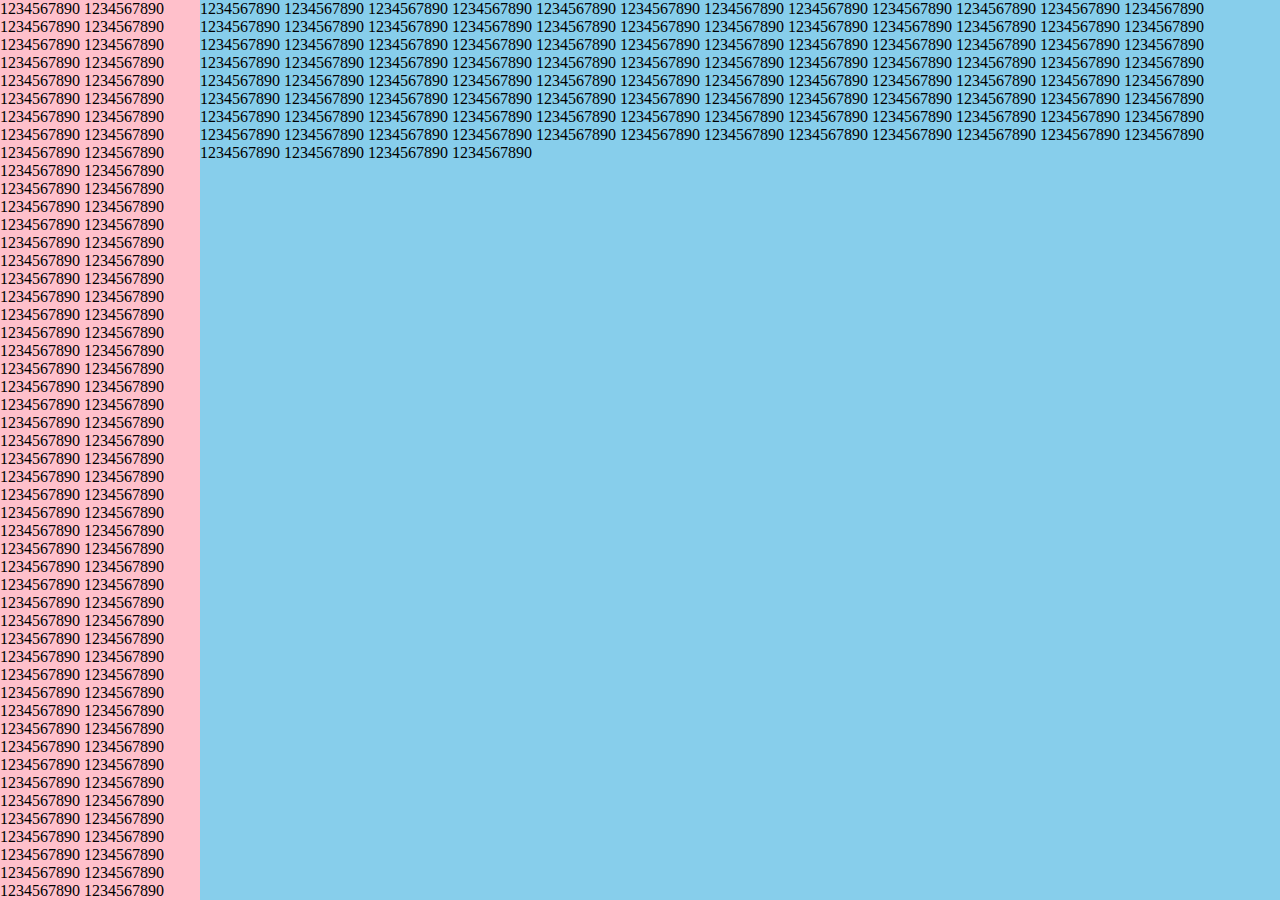
<file: Quest-02-Hello-CSS/skeletons/layout1.html>
<!DOCTYPE html>
<html>
	<head>
		<meta charset="UTF-8">
		<link rel="stylesheet" href="layout1.css">
	</head>
	<body>
		<aside>
			1234567890 1234567890 1234567890 1234567890 1234567890 1234567890 1234567890 1234567890 1234567890 1234567890 
			1234567890 1234567890 1234567890 1234567890 1234567890 1234567890 1234567890 1234567890 1234567890 1234567890 
			1234567890 1234567890 1234567890 1234567890 1234567890 1234567890 1234567890 1234567890 1234567890 1234567890 
			1234567890 1234567890 1234567890 1234567890 1234567890 1234567890 1234567890 1234567890 1234567890 1234567890 
			1234567890 1234567890 1234567890 1234567890 1234567890 1234567890 1234567890 1234567890 1234567890 1234567890 
			1234567890 1234567890 1234567890 1234567890 1234567890 1234567890 1234567890 1234567890 1234567890 1234567890 
			1234567890 1234567890 1234567890 1234567890 1234567890 1234567890 1234567890 1234567890 1234567890 1234567890 
			1234567890 1234567890 1234567890 1234567890 1234567890 1234567890 1234567890 1234567890 1234567890 1234567890 
			1234567890 1234567890 1234567890 1234567890 1234567890 1234567890 1234567890 1234567890 1234567890 1234567890 
			1234567890 1234567890 1234567890 1234567890 1234567890 1234567890 1234567890 1234567890 1234567890 1234567890 
		</aside>

		<div class="main">
			1234567890 1234567890 1234567890 1234567890 1234567890 1234567890 1234567890 1234567890 1234567890 1234567890 
			1234567890 1234567890 1234567890 1234567890 1234567890 1234567890 1234567890 1234567890 1234567890 1234567890 
			1234567890 1234567890 1234567890 1234567890 1234567890 1234567890 1234567890 1234567890 1234567890 1234567890 
			1234567890 1234567890 1234567890 1234567890 1234567890 1234567890 1234567890 1234567890 1234567890 1234567890 
			1234567890 1234567890 1234567890 1234567890 1234567890 1234567890 1234567890 1234567890 1234567890 1234567890 
			1234567890 1234567890 1234567890 1234567890 1234567890 1234567890 1234567890 1234567890 1234567890 1234567890 
			1234567890 1234567890 1234567890 1234567890 1234567890 1234567890 1234567890 1234567890 1234567890 1234567890 
			1234567890 1234567890 1234567890 1234567890 1234567890 1234567890 1234567890 1234567890 1234567890 1234567890 
			1234567890 1234567890 1234567890 1234567890 1234567890 1234567890 1234567890 1234567890 1234567890 1234567890 
			1234567890 1234567890 1234567890 1234567890 1234567890 1234567890 1234567890 1234567890 1234567890 1234567890 
		</div>
	</body>
</html>
</file>
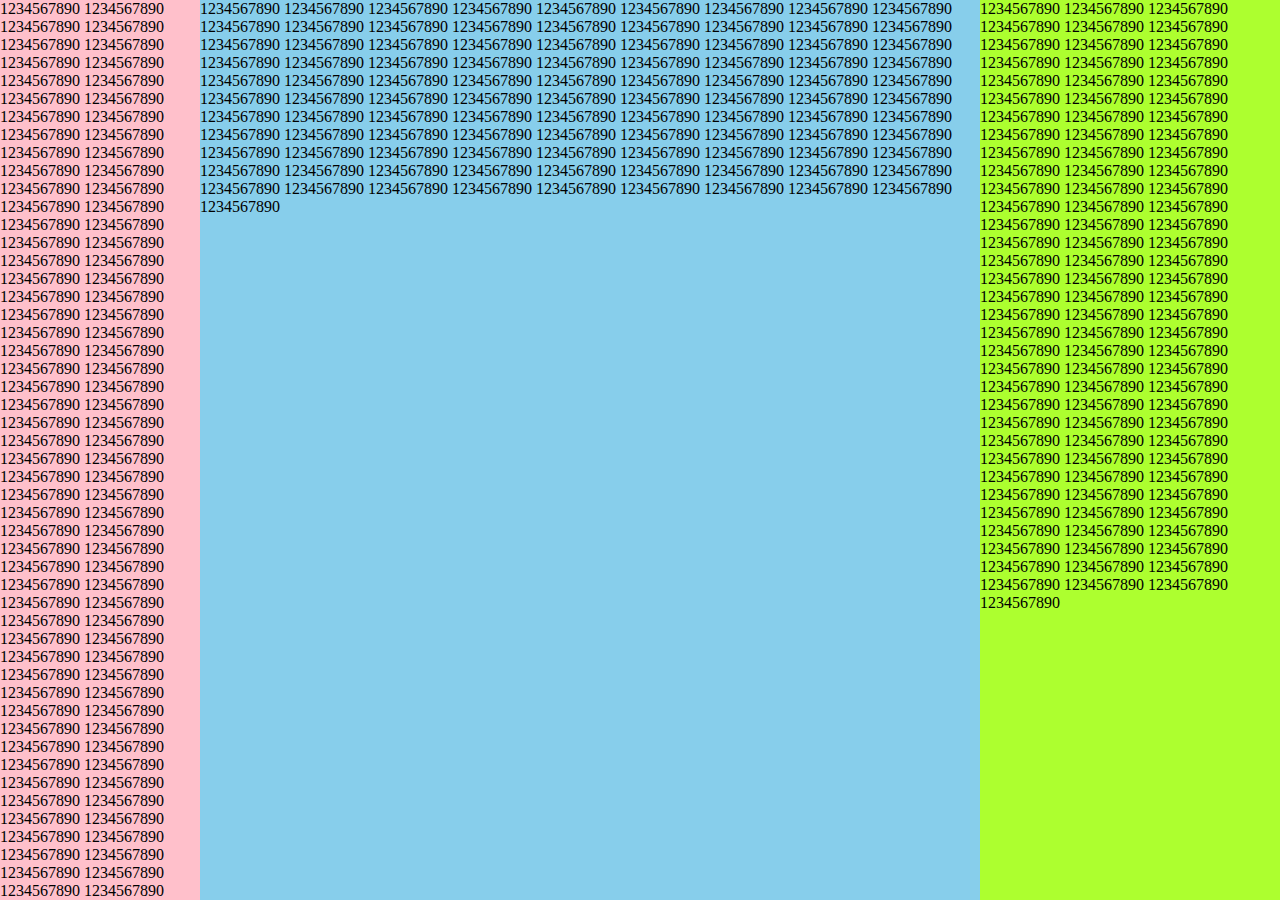
<file: Quest-02-Hello-CSS/skeletons/layout2.html>
<!DOCTYPE html>
<html>
	<head>
		<meta charset="UTF-8">
		<link rel="stylesheet" href="layout2.css">
	</head>
	<body>
		<aside class="left">
			1234567890 1234567890 1234567890 1234567890 1234567890 1234567890 1234567890 1234567890 1234567890 1234567890 
			1234567890 1234567890 1234567890 1234567890 1234567890 1234567890 1234567890 1234567890 1234567890 1234567890 
			1234567890 1234567890 1234567890 1234567890 1234567890 1234567890 1234567890 1234567890 1234567890 1234567890 
			1234567890 1234567890 1234567890 1234567890 1234567890 1234567890 1234567890 1234567890 1234567890 1234567890 
			1234567890 1234567890 1234567890 1234567890 1234567890 1234567890 1234567890 1234567890 1234567890 1234567890 
			1234567890 1234567890 1234567890 1234567890 1234567890 1234567890 1234567890 1234567890 1234567890 1234567890 
			1234567890 1234567890 1234567890 1234567890 1234567890 1234567890 1234567890 1234567890 1234567890 1234567890 
			1234567890 1234567890 1234567890 1234567890 1234567890 1234567890 1234567890 1234567890 1234567890 1234567890 
			1234567890 1234567890 1234567890 1234567890 1234567890 1234567890 1234567890 1234567890 1234567890 1234567890 
			1234567890 1234567890 1234567890 1234567890 1234567890 1234567890 1234567890 1234567890 1234567890 1234567890 
		</aside>

		<div class="main">
			1234567890 1234567890 1234567890 1234567890 1234567890 1234567890 1234567890 1234567890 1234567890 1234567890 
			1234567890 1234567890 1234567890 1234567890 1234567890 1234567890 1234567890 1234567890 1234567890 1234567890 
			1234567890 1234567890 1234567890 1234567890 1234567890 1234567890 1234567890 1234567890 1234567890 1234567890 
			1234567890 1234567890 1234567890 1234567890 1234567890 1234567890 1234567890 1234567890 1234567890 1234567890 
			1234567890 1234567890 1234567890 1234567890 1234567890 1234567890 1234567890 1234567890 1234567890 1234567890 
			1234567890 1234567890 1234567890 1234567890 1234567890 1234567890 1234567890 1234567890 1234567890 1234567890 
			1234567890 1234567890 1234567890 1234567890 1234567890 1234567890 1234567890 1234567890 1234567890 1234567890 
			1234567890 1234567890 1234567890 1234567890 1234567890 1234567890 1234567890 1234567890 1234567890 1234567890 
			1234567890 1234567890 1234567890 1234567890 1234567890 1234567890 1234567890 1234567890 1234567890 1234567890 
			1234567890 1234567890 1234567890 1234567890 1234567890 1234567890 1234567890 1234567890 1234567890 1234567890 
		</div>

		<aside class="right">
			1234567890 1234567890 1234567890 1234567890 1234567890 1234567890 1234567890 1234567890 1234567890 1234567890 
			1234567890 1234567890 1234567890 1234567890 1234567890 1234567890 1234567890 1234567890 1234567890 1234567890 
			1234567890 1234567890 1234567890 1234567890 1234567890 1234567890 1234567890 1234567890 1234567890 1234567890 
			1234567890 1234567890 1234567890 1234567890 1234567890 1234567890 1234567890 1234567890 1234567890 1234567890 
			1234567890 1234567890 1234567890 1234567890 1234567890 1234567890 1234567890 1234567890 1234567890 1234567890 
			1234567890 1234567890 1234567890 1234567890 1234567890 1234567890 1234567890 1234567890 1234567890 1234567890 
			1234567890 1234567890 1234567890 1234567890 1234567890 1234567890 1234567890 1234567890 1234567890 1234567890 
			1234567890 1234567890 1234567890 1234567890 1234567890 1234567890 1234567890 1234567890 1234567890 1234567890 
			1234567890 1234567890 1234567890 1234567890 1234567890 1234567890 1234567890 1234567890 1234567890 1234567890 
			1234567890 1234567890 1234567890 1234567890 1234567890 1234567890 1234567890 1234567890 1234567890 1234567890 
		</aside>
	</body>
</html>
</file>
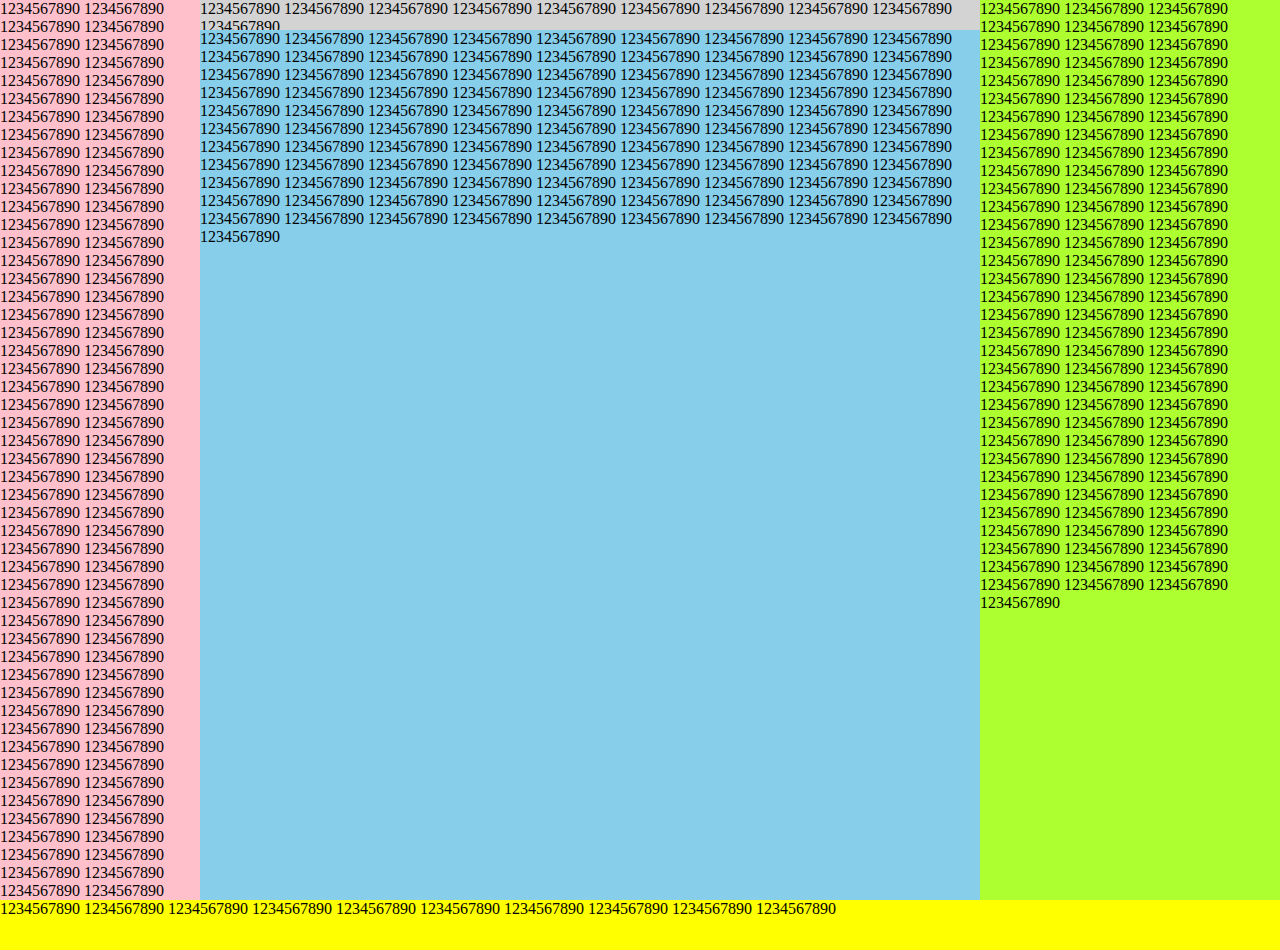
<file: Quest-02-Hello-CSS/skeletons/layout3.html>
<!DOCTYPE html>
<html>
	<head>
		<meta charset="UTF-8">
		<link rel="stylesheet" href="layout3.css">
	</head>
	<body>
		<section class="contents">
			<aside class="left">
				1234567890 1234567890 1234567890 1234567890 1234567890 1234567890 1234567890 1234567890 1234567890 1234567890 
				1234567890 1234567890 1234567890 1234567890 1234567890 1234567890 1234567890 1234567890 1234567890 1234567890 
				1234567890 1234567890 1234567890 1234567890 1234567890 1234567890 1234567890 1234567890 1234567890 1234567890 
				1234567890 1234567890 1234567890 1234567890 1234567890 1234567890 1234567890 1234567890 1234567890 1234567890 
				1234567890 1234567890 1234567890 1234567890 1234567890 1234567890 1234567890 1234567890 1234567890 1234567890 
				1234567890 1234567890 1234567890 1234567890 1234567890 1234567890 1234567890 1234567890 1234567890 1234567890 
				1234567890 1234567890 1234567890 1234567890 1234567890 1234567890 1234567890 1234567890 1234567890 1234567890 
				1234567890 1234567890 1234567890 1234567890 1234567890 1234567890 1234567890 1234567890 1234567890 1234567890 
				1234567890 1234567890 1234567890 1234567890 1234567890 1234567890 1234567890 1234567890 1234567890 1234567890 
				1234567890 1234567890 1234567890 1234567890 1234567890 1234567890 1234567890 1234567890 1234567890 1234567890 
			</aside>

			<div class="main">
				<header>
					1234567890 1234567890 1234567890 1234567890 1234567890 1234567890 1234567890 1234567890 1234567890 1234567890 
				</header>

				<section class="inside">
					1234567890 1234567890 1234567890 1234567890 1234567890 1234567890 1234567890 1234567890 1234567890 1234567890 
					1234567890 1234567890 1234567890 1234567890 1234567890 1234567890 1234567890 1234567890 1234567890 1234567890 
					1234567890 1234567890 1234567890 1234567890 1234567890 1234567890 1234567890 1234567890 1234567890 1234567890 
					1234567890 1234567890 1234567890 1234567890 1234567890 1234567890 1234567890 1234567890 1234567890 1234567890 
					1234567890 1234567890 1234567890 1234567890 1234567890 1234567890 1234567890 1234567890 1234567890 1234567890 
					1234567890 1234567890 1234567890 1234567890 1234567890 1234567890 1234567890 1234567890 1234567890 1234567890 
					1234567890 1234567890 1234567890 1234567890 1234567890 1234567890 1234567890 1234567890 1234567890 1234567890 
					1234567890 1234567890 1234567890 1234567890 1234567890 1234567890 1234567890 1234567890 1234567890 1234567890 
					1234567890 1234567890 1234567890 1234567890 1234567890 1234567890 1234567890 1234567890 1234567890 1234567890 
					1234567890 1234567890 1234567890 1234567890 1234567890 1234567890 1234567890 1234567890 1234567890 1234567890 
				</section>
			</div>

			<aside class="right">
				1234567890 1234567890 1234567890 1234567890 1234567890 1234567890 1234567890 1234567890 1234567890 1234567890 
				1234567890 1234567890 1234567890 1234567890 1234567890 1234567890 1234567890 1234567890 1234567890 1234567890 
				1234567890 1234567890 1234567890 1234567890 1234567890 1234567890 1234567890 1234567890 1234567890 1234567890 
				1234567890 1234567890 1234567890 1234567890 1234567890 1234567890 1234567890 1234567890 1234567890 1234567890 
				1234567890 1234567890 1234567890 1234567890 1234567890 1234567890 1234567890 1234567890 1234567890 1234567890 
				1234567890 1234567890 1234567890 1234567890 1234567890 1234567890 1234567890 1234567890 1234567890 1234567890 
				1234567890 1234567890 1234567890 1234567890 1234567890 1234567890 1234567890 1234567890 1234567890 1234567890 
				1234567890 1234567890 1234567890 1234567890 1234567890 1234567890 1234567890 1234567890 1234567890 1234567890 
				1234567890 1234567890 1234567890 1234567890 1234567890 1234567890 1234567890 1234567890 1234567890 1234567890 
				1234567890 1234567890 1234567890 1234567890 1234567890 1234567890 1234567890 1234567890 1234567890 1234567890 
			</aside>
		</section>

		<footer>
			1234567890 1234567890 1234567890 1234567890 1234567890 1234567890 1234567890 1234567890 1234567890 1234567890 
		</footer>
	</body>
</html>
</file>
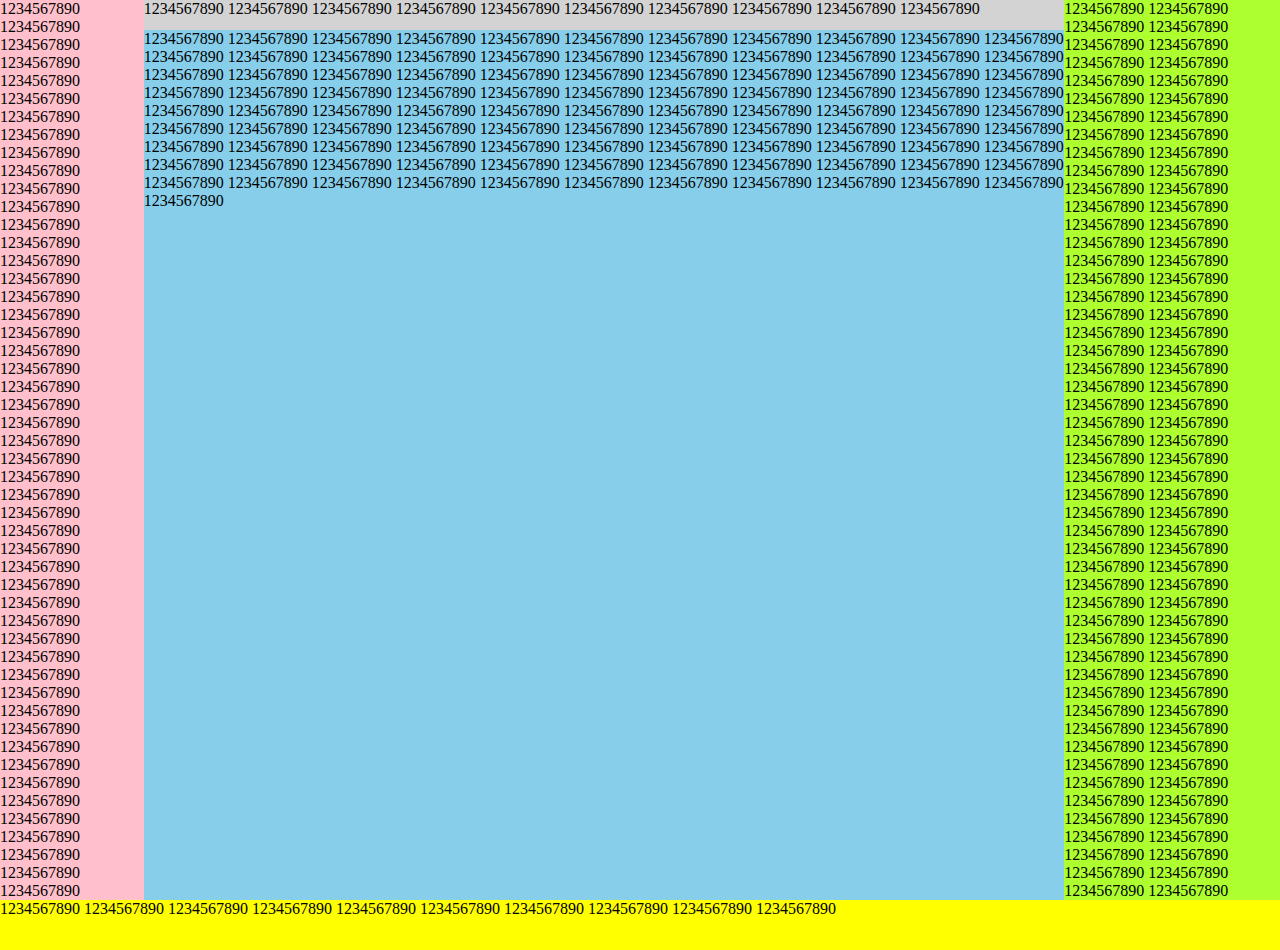
<file: Quest-02-Hello-CSS/skeletons/layout4.html>
<!DOCTYPE html>
<html>
	<head>
		<meta charset="UTF-8">
		<link rel="stylesheet" href="layout4.css">
	</head>
	<body>
		<section class="contents">
			<aside class="left">
				1234567890 1234567890 1234567890 1234567890 1234567890 1234567890 1234567890 1234567890 1234567890 1234567890 
				1234567890 1234567890 1234567890 1234567890 1234567890 1234567890 1234567890 1234567890 1234567890 1234567890 
				1234567890 1234567890 1234567890 1234567890 1234567890 1234567890 1234567890 1234567890 1234567890 1234567890 
				1234567890 1234567890 1234567890 1234567890 1234567890 1234567890 1234567890 1234567890 1234567890 1234567890 
				1234567890 1234567890 1234567890 1234567890 1234567890 1234567890 1234567890 1234567890 1234567890 1234567890 
				1234567890 1234567890 1234567890 1234567890 1234567890 1234567890 1234567890 1234567890 1234567890 1234567890 
				1234567890 1234567890 1234567890 1234567890 1234567890 1234567890 1234567890 1234567890 1234567890 1234567890 
				1234567890 1234567890 1234567890 1234567890 1234567890 1234567890 1234567890 1234567890 1234567890 1234567890 
				1234567890 1234567890 1234567890 1234567890 1234567890 1234567890 1234567890 1234567890 1234567890 1234567890 
				1234567890 1234567890 1234567890 1234567890 1234567890 1234567890 1234567890 1234567890 1234567890 1234567890 
			</aside>

			<div class="main">
				<header>
					1234567890 1234567890 1234567890 1234567890 1234567890 1234567890 1234567890 1234567890 1234567890 1234567890 
				</header>

				<section class="inside">
					1234567890 1234567890 1234567890 1234567890 1234567890 1234567890 1234567890 1234567890 1234567890 1234567890 
					1234567890 1234567890 1234567890 1234567890 1234567890 1234567890 1234567890 1234567890 1234567890 1234567890 
					1234567890 1234567890 1234567890 1234567890 1234567890 1234567890 1234567890 1234567890 1234567890 1234567890 
					1234567890 1234567890 1234567890 1234567890 1234567890 1234567890 1234567890 1234567890 1234567890 1234567890 
					1234567890 1234567890 1234567890 1234567890 1234567890 1234567890 1234567890 1234567890 1234567890 1234567890 
					1234567890 1234567890 1234567890 1234567890 1234567890 1234567890 1234567890 1234567890 1234567890 1234567890 
					1234567890 1234567890 1234567890 1234567890 1234567890 1234567890 1234567890 1234567890 1234567890 1234567890 
					1234567890 1234567890 1234567890 1234567890 1234567890 1234567890 1234567890 1234567890 1234567890 1234567890 
					1234567890 1234567890 1234567890 1234567890 1234567890 1234567890 1234567890 1234567890 1234567890 1234567890 
					1234567890 1234567890 1234567890 1234567890 1234567890 1234567890 1234567890 1234567890 1234567890 1234567890 
				</section>
			</div>

			<aside class="right">
				1234567890 1234567890 1234567890 1234567890 1234567890 1234567890 1234567890 1234567890 1234567890 1234567890 
				1234567890 1234567890 1234567890 1234567890 1234567890 1234567890 1234567890 1234567890 1234567890 1234567890 
				1234567890 1234567890 1234567890 1234567890 1234567890 1234567890 1234567890 1234567890 1234567890 1234567890 
				1234567890 1234567890 1234567890 1234567890 1234567890 1234567890 1234567890 1234567890 1234567890 1234567890 
				1234567890 1234567890 1234567890 1234567890 1234567890 1234567890 1234567890 1234567890 1234567890 1234567890 
				1234567890 1234567890 1234567890 1234567890 1234567890 1234567890 1234567890 1234567890 1234567890 1234567890 
				1234567890 1234567890 1234567890 1234567890 1234567890 1234567890 1234567890 1234567890 1234567890 1234567890 
				1234567890 1234567890 1234567890 1234567890 1234567890 1234567890 1234567890 1234567890 1234567890 1234567890 
				1234567890 1234567890 1234567890 1234567890 1234567890 1234567890 1234567890 1234567890 1234567890 1234567890 
				1234567890 1234567890 1234567890 1234567890 1234567890 1234567890 1234567890 1234567890 1234567890 1234567890 
			</aside>
		</section>

		<footer>
			1234567890 1234567890 1234567890 1234567890 1234567890 1234567890 1234567890 1234567890 1234567890 1234567890 
		</footer>
	</body>
</html>
</file>
<file: Quest-02-Hello-CSS/skeletons/layout1.css>
body {
	position: absolute;
	left: 0;
	top: 0;
	width: 100%;
	height: 100%;
	margin: 0;
	padding: 0;
	display: table;
}

aside {
	background-color: pink;
	/* TODO: 이 곳을 채우세요! */
	width: 200px;
	display: table-cell;
}

.main {
	background-color: skyblue;
	/* TODO: 이 곳을 채우세요! */
	display: table-cell;
}
.main,
.aside {
	vertical-align: top;
}
</file>
<file: Quest-02-Hello-CSS/skeletons/layout2.css>
body {
	position: absolute;
	left: 0;
	top: 0;
	width: 100%;
	height: 100%;
	margin: 0;
	padding: 0;
	display: table;
}

.main {
	background-color: skyblue;
	/* TODO: 이 곳을 채우세요! */
	display: table-cell;
	
}

.left {
	background-color: pink;
	/* TODO: 이 곳을 채우세요! */
	display: table-cell;
	width: 200px;
}

.right {
	background-color: greenyellow;
	/* TODO: 이 곳을 채우세요! */
	display: table-cell;
	width: 300px;
}
</file>
<file: Quest-02-Hello-CSS/skeletons/layout3.css>
body {
	position: absolute;
	left: 0;
	top: 0;
	width: 100%;
	height: 100%;
	margin: 0;
	padding: 0;
}

.contents {
	/* TODO: 이 곳을 채우세요! */
	display: table;
	width: 100%;
	
}

.main {
	background-color: skyblue;
	/* TODO: 이 곳을 채우세요! */
	display: table-cell;
}

.main header {
	background-color: lightgray;
	/* TODO: 이 곳을 채우세요! */
	height: 30px;
	overflow: hidden;
}

.left {
	background-color: pink;
	/* TODO: 이 곳을 채우세요! */
	width: 200px;
	display: table-cell;
}

.right {
	background-color: greenyellow;
	/* TODO: 이 곳을 채우세요! */
	width: 300px;
	display: table-cell;
}

footer {
	background-color: yellow;
	/* TODO: 이 곳을 채우세요! */
	height: 50px;
	width: 100%;
	display:inline-block;
}
</file>
<file: Quest-02-Hello-CSS/skeletons/layout4.css>
body {
	position: absolute;
	left: 0;
	top: 0;
	width: 100%;
	height: 100%;
	margin: 0;
	padding: 0;
}

.contents {
	/* TODO: 이 곳을 채우세요! */
	display: flex;
	width: 100%;
	height: 100%;
}

.main {
	background-color: skyblue;
	/* TODO: 이 곳을 채우세요! */
	flex-basis: 100%;
}

.main header {
	background-color: lightgray;
	/* TODO: 이 곳을 채우세요! */
	height: 30px;
	overflow: hidden;
}

.left {
	background-color: pink;
	/* TODO: 이 곳을 채우세요! */
	flex-basis: 200px;
	overflow: hidden;
}

.right {
	background-color: greenyellow;
	/* TODO: 이 곳을 채우세요! */
	flex-basis: 300px;
	overflow: hidden;
}

footer {
	background-color: yellow;
	/* TODO: 이 곳을 채우세요! */
	display: inline-block;
	height: 50px;
	width: 100%;
}
</file>
